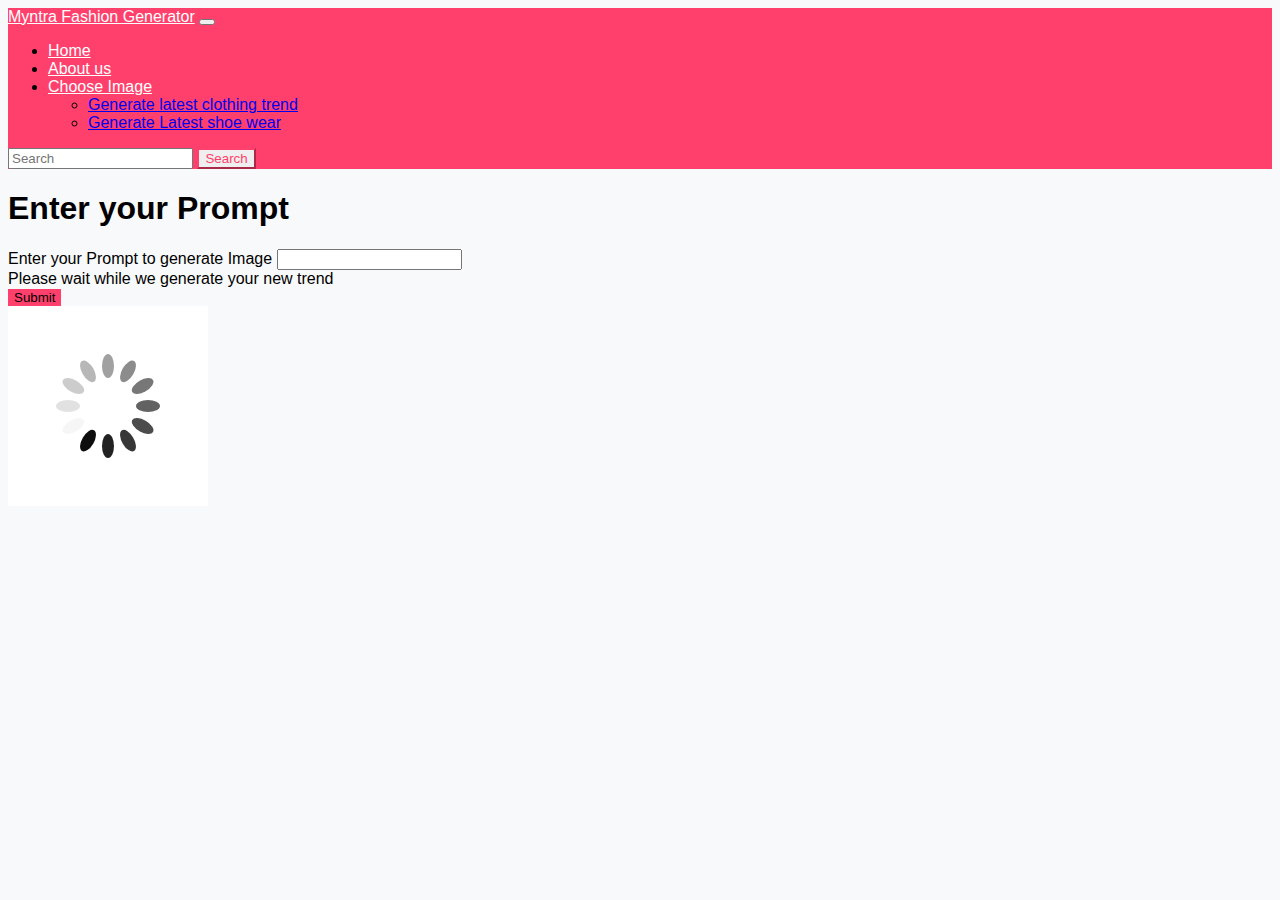
<file: generator/index.html>
<!doctype html>
<html lang="en">

<head>
  <meta charset="utf-8">
  <meta name="viewport" content="width=device-width, initial-scale=1">
  <title>OpenAI Image Generator</title>
  <link href="https://cdn.jsdelivr.net/npm/bootstrap@5.3.0/dist/css/bootstrap.min.css" rel="stylesheet"
    integrity="sha384-9ndCyUaIbzAi2FUVXJi0CjmCapSmO7SnpJef0486qhLnuZ2cdeRhO02iuK6FUUVM" crossorigin="anonymous">
  <style>
    body {
      font-family: Arial, sans-serif;
      background-color: #f8f9fa;
    }

    .navbar {
      background-color: #ff3f6c;
    }

    .navbar-brand,
    .nav-link {
      color: #fff !important;
    }

    .nav-link:hover {
      color: #ffe6e9 !important;
    }

    .btn-primary {
      background-color: #ff3f6c;
      border: none;
    }

    .btn-primary:hover {
      background-color: #e73e66;
    }

    .btn-outline-success {
      color: #ff3f6c;
      border-color: #ff3f6c;
    }

    .btn-outline-success:hover {
      background-color: #ff3f6c;
      color: #fff;
    }

    .form-control:focus {
      border-color: #ff3f6c;
      box-shadow: 0 0 0 0.2rem rgba(255, 63, 108, 0.25);
    }

    .svgContainer {
      justify-content: center;
    }

    .imageCont {
      display: flex;
      flex-wrap: wrap;
      justify-content: center;
    }

    .imageCont .col-md-4 {
      margin: 0 10px 20px;
    }
  </style>
</head>

<body>
  <nav class="navbar navbar-expand-lg">
    <div class="container-fluid">
      <a class="navbar-brand" href="#">Myntra Fashion Generator</a>
      <button class="navbar-toggler" type="button" data-bs-toggle="collapse" data-bs-target="#navbarSupportedContent"
        aria-controls="navbarSupportedContent" aria-expanded="false" aria-label="Toggle navigation">
        <span class="navbar-toggler-icon"></span>
      </button>
      <div class="collapse navbar-collapse" id="navbarSupportedContent">
        <ul class="navbar-nav me-auto mb-2 mb-lg-0">
          <li class="nav-item">
            <a class="nav-link active" aria-current="page" href="#">Home</a>
          </li>
          <li class="nav-item">
            <a class="nav-link" href="#">About us</a>
          </li>
          <li class="nav-item dropdown">
            <a class="nav-link dropdown-toggle" href="#" role="button" data-bs-toggle="dropdown" aria-expanded="false">
              Choose Image
            </a>
            <ul class="dropdown-menu">
              <li><a class="dropdown-item" href="#">Generate latest clothing trend</a></li>
              <li><a class="dropdown-item" href="#">Generate Latest shoe wear</a></li>
            </ul>
          </li>
        </ul>
        <form class="d-flex" role="search">
          <input class="form-control me-2" type="search" placeholder="Search" aria-label="Search">
          <button class="btn btn-outline-success" type="submit">Search</button>
        </form>
      </div>
    </div>
  </nav>

  <div class="container">
    <h1 class="my-4">Enter your Prompt</h1>

    <form>
      <div class="mb-3">
        <label for="exampleInputEmail1" class="form-label">Enter your Prompt to generate Image</label>
        <input id="imgprompt" type="text" class="form-control" aria-describedby="emailHelp">
        <div class="form-text">Please wait while we generate your new trend</div>
      </div>
      <button id="submitbtn" type="submit" class="btn btn-primary">Submit</button>
    </form>

    <div class="container my-4">
      <div class="svgContainer d-flex">
        <svg class="d-none" id="loadingGif" xmlns="http://www.w3.org/2000/svg" xmlns:xlink="http://www.w3.org/1999/xlink"
          style="margin:auto;background:#fff" width="200px" height="200px" viewBox="0 0 100 100"
          preserveAspectRatio="xMidYMid">
          <g transform="rotate(0 50 50)">
            <rect x="47" y="24" rx="3" ry="6" width="6" height="12" fill="#000000">
              <animate attributeName="opacity" values="1;0" keyTimes="0;1" dur="1s" begin="-0.9166666666666666s"
                repeatCount="indefinite"></animate>
            </rect>
          </g>
          <g transform="rotate(30 50 50)">
            <rect x="47" y="24" rx="3" ry="6" width="6" height="12" fill="#000000">
              <animate attributeName="opacity" values="1;0" keyTimes="0;1" dur="1s" begin="-0.8333333333333334s"
                repeatCount="indefinite"></animate>
            </rect>
          </g>
          <g transform="rotate(60 50 50)">
            <rect x="47" y="24" rx="3" ry="6" width="6" height="12" fill="#000000">
              <animate attributeName="opacity" values="1;0" keyTimes="0;1" dur="1s" begin="-0.75s"
                repeatCount="indefinite"></animate>
            </rect>
          </g>
          <g transform="rotate(90 50 50)">
            <rect x="47" y="24" rx="3" ry="6" width="6" height="12" fill="#000000">
              <animate attributeName="opacity" values="1;0" keyTimes="0;1" dur="1s" begin="-0.6666666666666666s"
                repeatCount="indefinite"></animate>
            </rect>
          </g>
          <g transform="rotate(120 50 50)">
            <rect x="47" y="24" rx="3" ry="6" width="6" height="12" fill="#000000">
              <animate attributeName="opacity" values="1;0" keyTimes="0;1" dur="1s" begin="-0.5833333333333334s"
                repeatCount="indefinite"></animate>
            </rect>
          </g>
          <g transform="rotate(150 50 50)">
            <rect x="47" y="24" rx="3" ry="6" width="6" height="12" fill="#000000">
              <animate attributeName="opacity" values="1;0" keyTimes="0;1" dur="1s" begin="-0.5s"
                repeatCount="indefinite"></animate>
            </rect>
          </g>
          <g transform="rotate(180 50 50)">
            <rect x="47" y="24" rx="3" ry="6" width="6" height="12" fill="#000000">
              <animate attributeName="opacity" values="1;0" keyTimes="0;1" dur="1s" begin="-0.4166666666666667s"
                repeatCount="indefinite"></animate>
            </rect>
          </g>
          <g transform="rotate(210 50 50)">
            <rect x="47" y="24" rx="3" ry="6" width="6" height="12" fill="#000000">
              <animate attributeName="opacity" values="1;0" keyTimes="0;1" dur="1s" begin="-0.3333333333333333s"
                repeatCount="indefinite"></animate>
            </rect>
          </g>
          <g transform="rotate(240 50 50)">
            <rect x="47" y="24" rx="3" ry="6" width="6" height="12" fill="#000000">
              <animate attributeName="opacity" values="1;0" keyTimes="0;1" dur="1s" begin="-0.25s"
                repeatCount="indefinite"></animate>
            </rect>
          </g>
          <g transform="rotate(270 50 50)">
            <rect x="47" y="24" rx="3" ry="6" width="6" height="12" fill="#000000">
              <animate attributeName="opacity" values="1;0" keyTimes="0;1" dur="1s" begin="-0.16666666666666666s"
                repeatCount="indefinite"></animate>
            </rect>
          </g>
          <g transform="rotate(300 50 50)">
            <rect x="47" y="24" rx="3" ry="6" width="6" height="12" fill="#000000">
              <animate attributeName="opacity" values="1;0" keyTimes="0;1" dur="1s" begin="-0.08333333333333333s"
                repeatCount="indefinite"></animate>
            </rect>
          </g>
          <g transform="rotate(330 50 50)">
            <rect x="47" y="24" rx="3" ry="6" width="6" height="12" fill="#000000">
              <animate attributeName="opacity" values="1;0" keyTimes="0;1" dur="1s" begin="0s"
                repeatCount="indefinite"></animate>
            </rect>
          </g>
        </svg>
      </div>
      <div class="row imageCont">
      </div>
    </div>

  </div>

  <script src="https://cdn.jsdelivr.net/npm/bootstrap@5.3.0/dist/js/bootstrap.bundle.min.js"
    integrity="sha384-geWF76RCwLtnZ8qwWowPQNguL3RmwHVBC9FhGdlKrxdiJJigb/j/68SIy3Te4Bkz" crossorigin="anonymous"></script>
  <script>
    submitbtn.addEventListener("click", (e) => {
      loadingGif.classList.toggle("d-none")
      e.preventDefault();
      const promptTxt = imgprompt.value;
      fetch("/generateimages/" + promptTxt)
        .then(response => response.json())
        .then(data => {
          loadingGif.classList.toggle("d-none")
          console.log(data);
          const images = data.data;
          const container = document.querySelector(".imageCont");
          let totalHtml = "";

          images.forEach(image => {
            let html = `<div class="col-md-4 my-2">
            <img width="340" src="${image.url}" class="img-responsive">
        </div>`;
            totalHtml += html;

          });
          container.innerHTML = totalHtml;
        });

    })
  </script>
</body>

</html>
</file>
